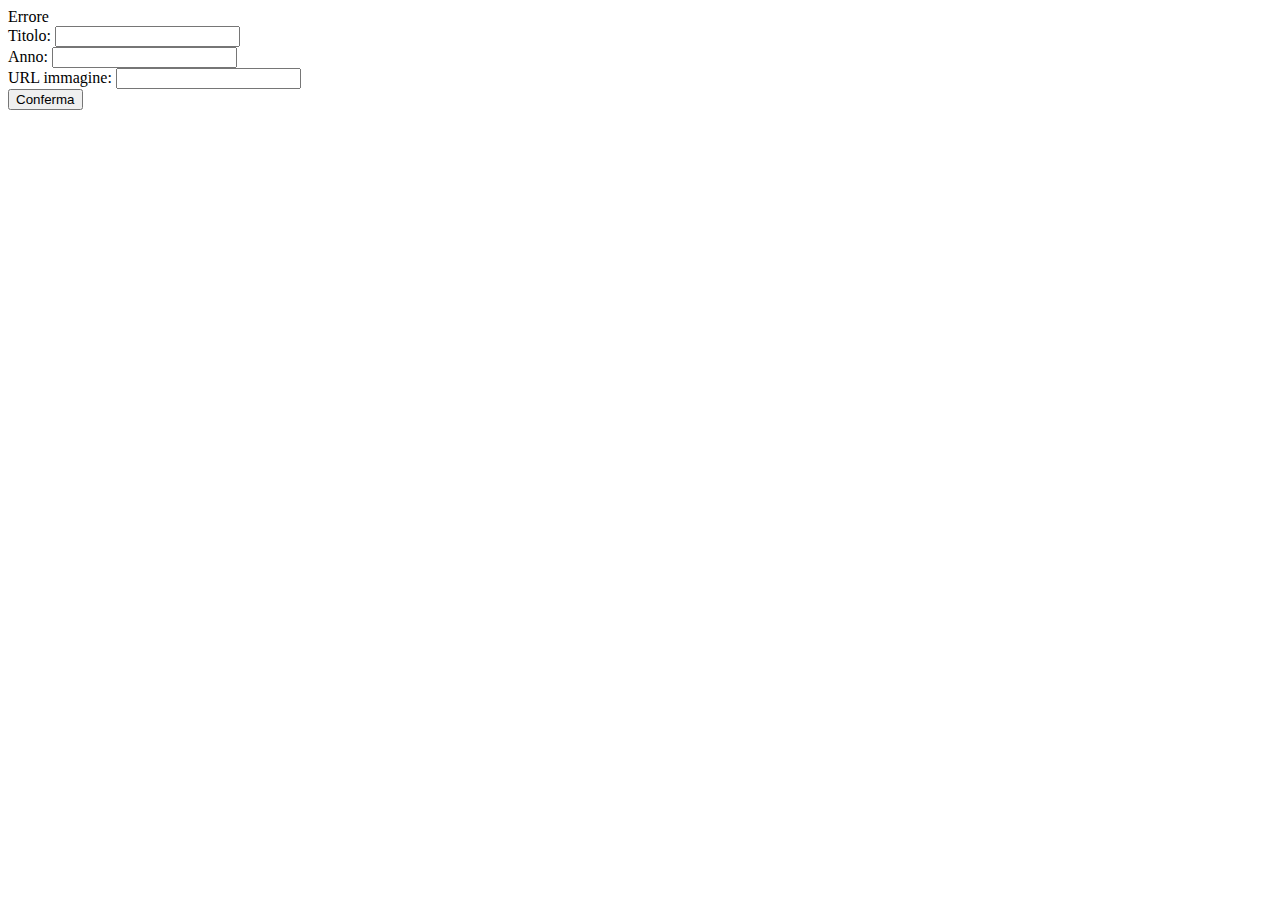
<file: src/main/resources/templates/formNewMovie.html>
<!DOCTYPE html>
<html lang="en" xmlns:th="http://www.thymeleaf.org">

<head>
    <meta charset="UTF-8">
    <title>FormNewMovie</title>
</head>
<body>
  <form th:action="@{/movies}" method="POST" th:object="${movie}">
    <div th:if="${messaggioErrore}">
      <span th:text="${messaggioErrore}">Errore</span>
    </div>
    <div>
      Titolo: <label><input required type="text" th:field="${movie.title}"/></label>
    </div>
    <div>
      Anno: <label><input required type="text" th:field="${movie.year}"/></label>
    </div>
    <div>
      URL immagine: <label><input type="url" th:field="${movie.urlImage}" /></label>
    </div>
    <div>
      <span><button type="submit">Conferma</button></span>
    </div>

  </form>
</body>
</html>
</file>
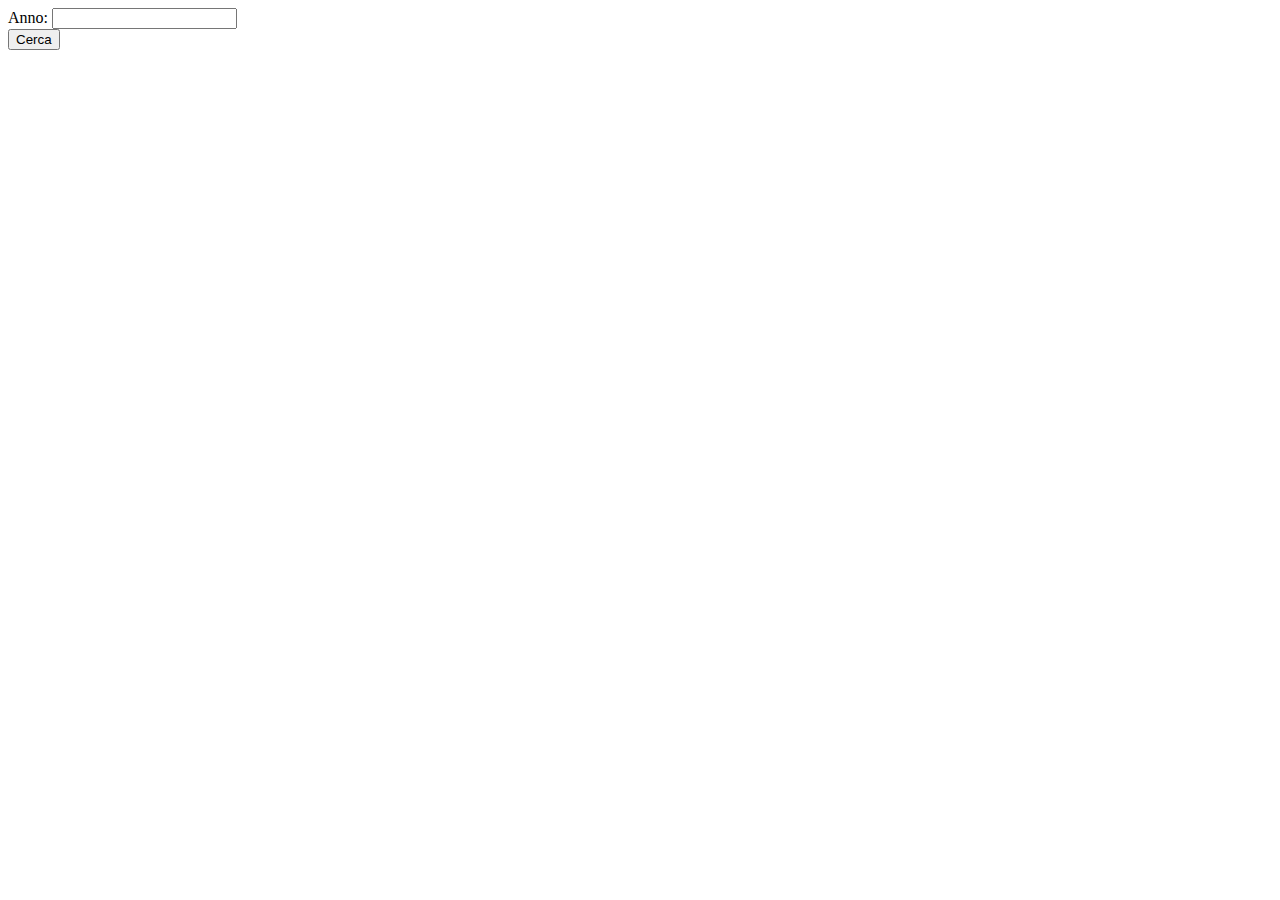
<file: src/main/resources/templates/formSearchMovies.html>
<!DOCTYPE html>
<html lang="en" xmlns:th="http://www.thymeleaf.org">
<head>
  <meta charset="UTF-8">
  <title>FormSearchMovies</title>
</head>
<body>
  <form th:action="@{/searchMovies}" method="POST">
    <div>
      Anno: <label><input required type="text" id="year" name="year"/></label>
    </div>
    <div>
      <span><button type="submit">Cerca</button></span>
    </div>
  </form>
</body>
</html>
</file>
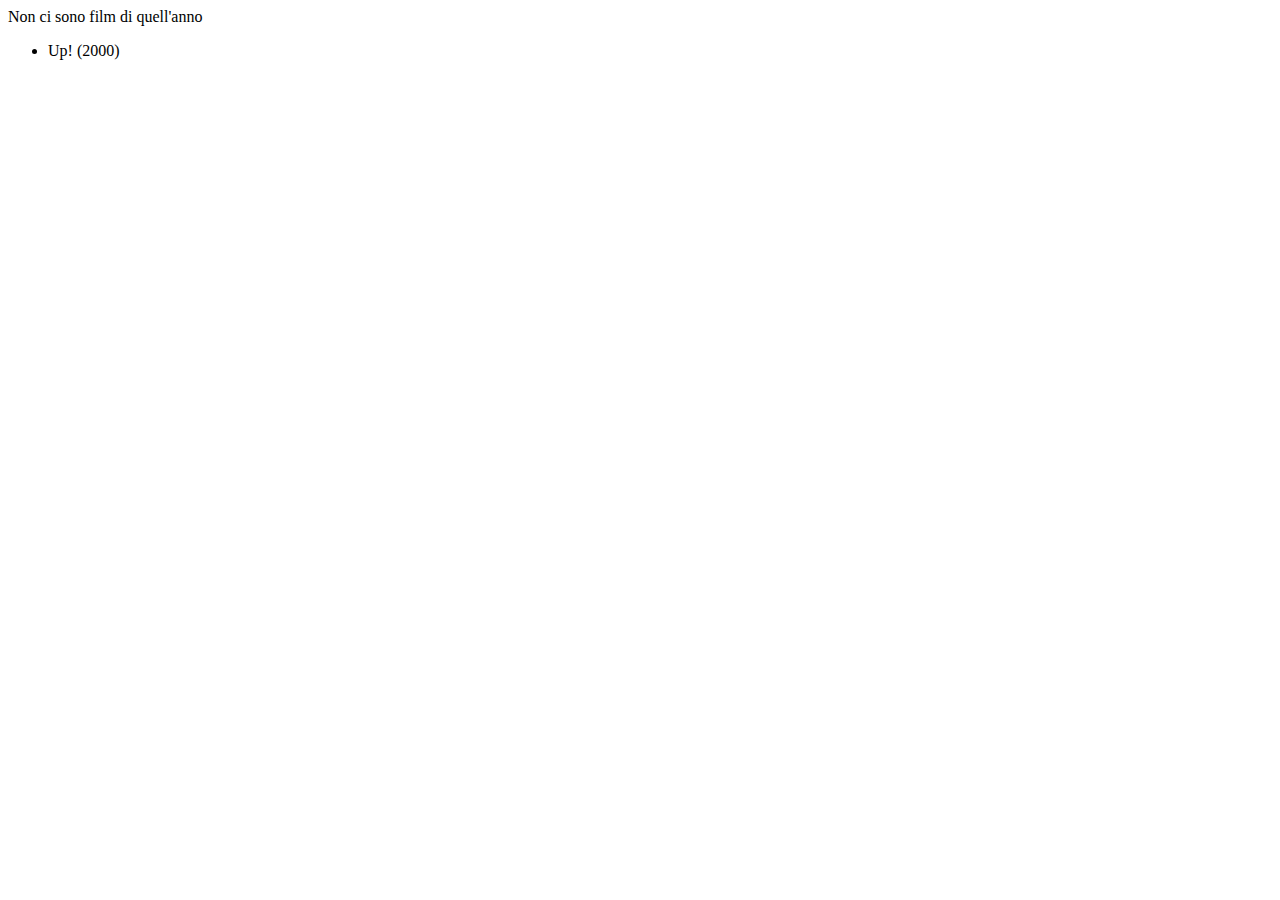
<file: src/main/resources/templates/foundMovies.html>
<!DOCTYPE html>
<html lang="en" xmlns:th="http://www.thymeleaf.org">
<head>
    <meta charset="UTF-8">
    <title>FoundMovies</title>
</head>
<body>
    <div th:if="${movies.isEmpty()}">Non ci sono film di quell'anno</div>
    <ul>
        <li th:each="movie : ${movies}">
            <a th:href="@{'/movies' + '/' + ${movie.id}}"
               th:text="${movie.title} + ' (' + ${movie.year} + ')'">Up! (2000)</a>
        </li>
    </ul>
</body>
</html>
</file>
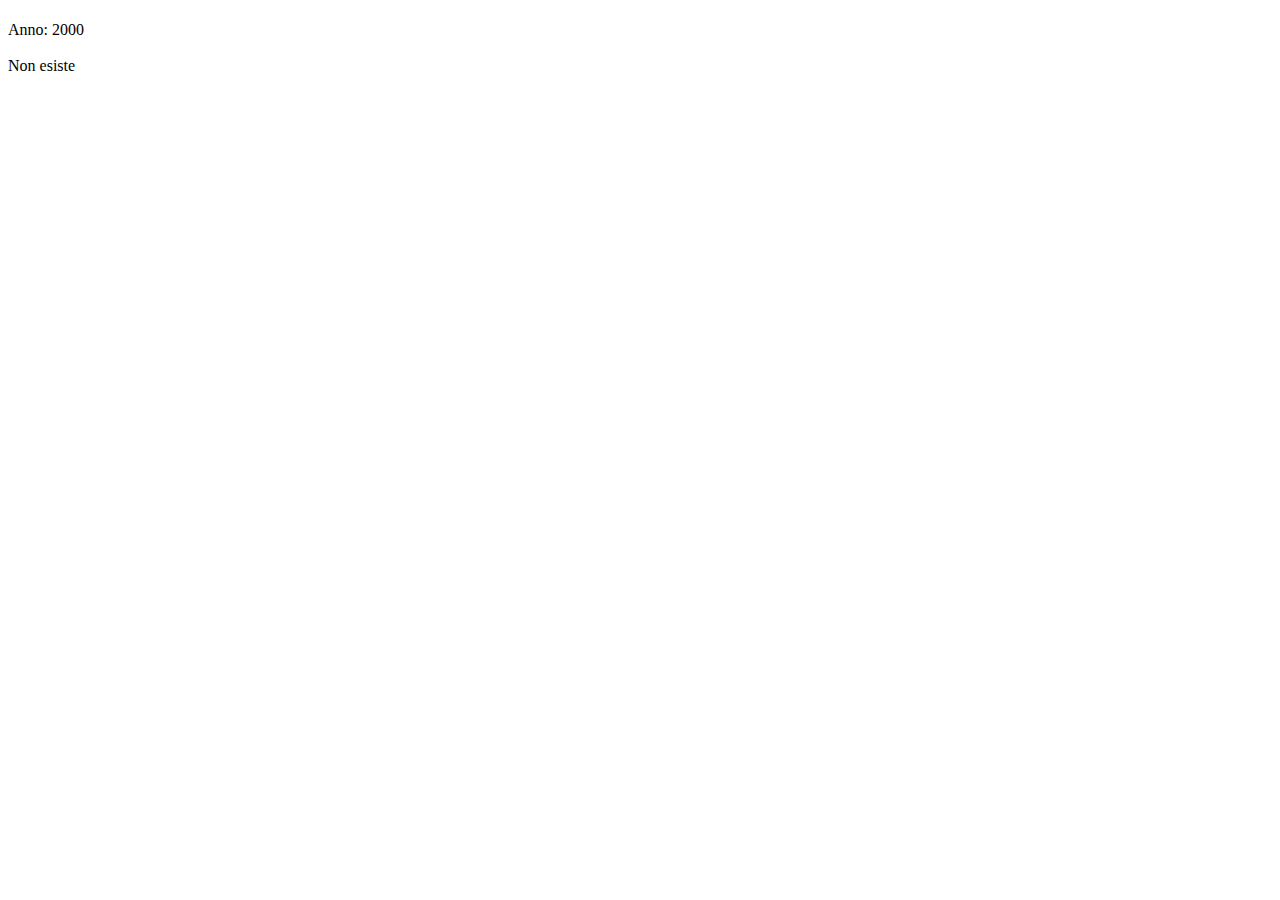
<file: src/main/resources/templates/movie.html>
<!DOCTYPE html>
<html lang="en" xmlns:th="http://www.thymeleaf.org">
<head>
    <meta charset="UTF-8">
    <title>Movie</title>
</head>
<body>
  <div th:if="${movie}">
    <h1 th:text="${movie.title}"></h1>
    <div>Anno: <span th:text="'(' + ${movie.year} + ')'">2000</span></div>
    <span><img width="30%" th:src="${movie.urlImage}" /></span>
    </div>
  <div th:unless="${movie}">Non esiste</div>
</body>
</html>
</file>
